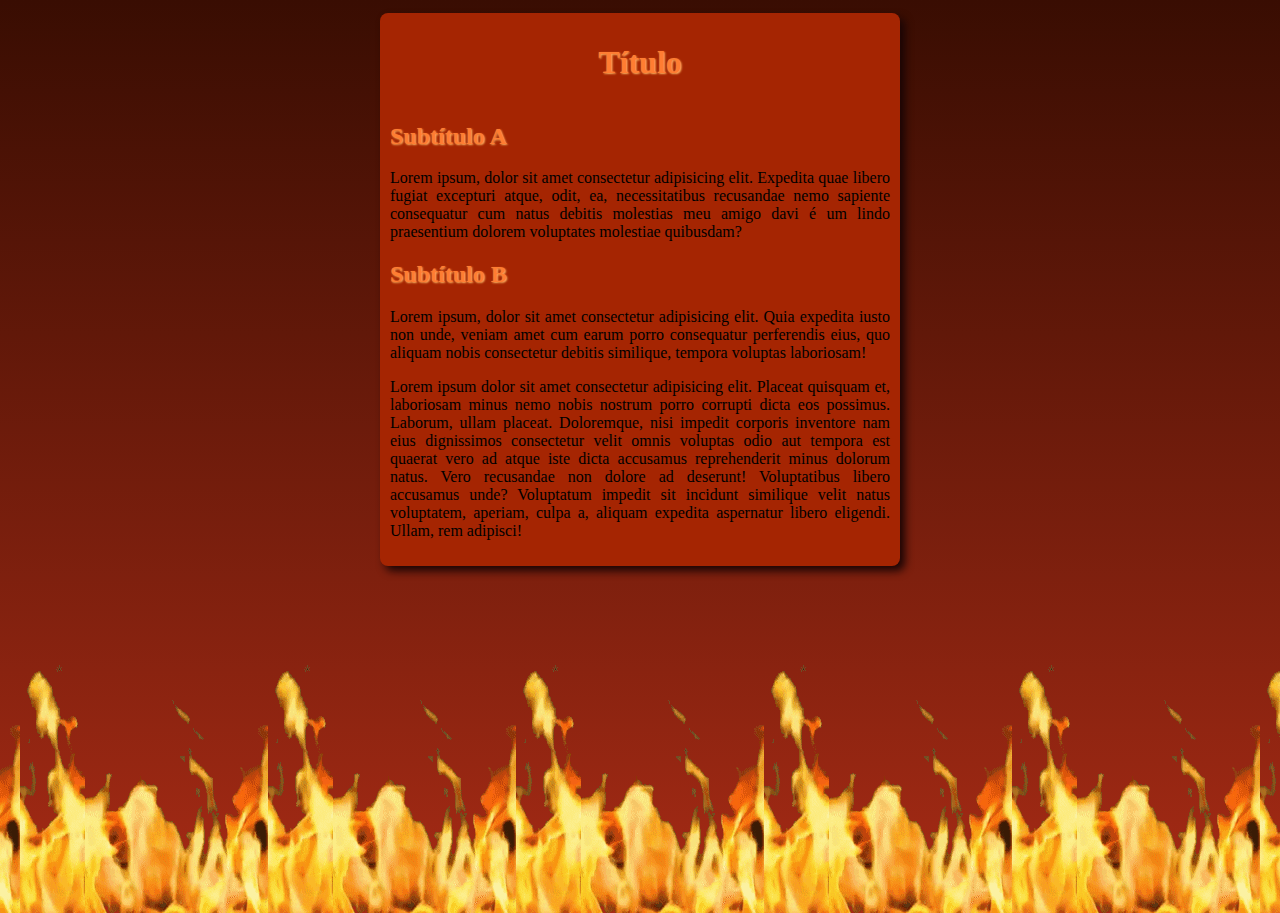
<file: flamePage/index.html>
<html lang="pt-BR">
    <head>
        <meta charset="UTF-8">
        <meta http-equiv="X-UA-Compatible" content="IE=edge">
        <meta name="viewport" content="width=device-width, initial-scale=1.0">
        <title>My Little Blog</title>
        <link rel="stylesheet" href="style.css">
    </head>
    <body>
        <div class="fire-container">
            <main>
                <div class="centered">
                    <h1>Título</h1>
                </div>
                <h2>Subtítulo A</h2>
                <p>Lorem ipsum, dolor sit amet consectetur adipisicing elit. Expedita quae libero fugiat excepturi atque, odit, ea, necessitatibus recusandae nemo sapiente consequatur cum natus debitis molestias meu amigo davi é um lindo praesentium dolorem voluptates molestiae quibusdam?</p>
                <h2>Subtítulo B</h2>
                <p>Lorem ipsum, dolor sit amet consectetur adipisicing elit. Quia expedita iusto non unde, veniam amet cum earum porro consequatur perferendis eius, quo aliquam nobis consectetur debitis similique, tempora voluptas laboriosam!</p>
                <p>Lorem ipsum dolor sit amet consectetur adipisicing elit. Placeat quisquam et, laboriosam minus nemo nobis nostrum porro corrupti dicta eos possimus. Laborum, ullam placeat. Doloremque, nisi impedit corporis inventore nam eius dignissimos consectetur velit omnis voluptas odio aut tempora est quaerat vero ad atque iste dicta accusamus reprehenderit minus dolorum natus. Vero recusandae non dolore ad deserunt! Voluptatibus libero accusamus unde? Voluptatum impedit sit incidunt similique velit natus voluptatem, aperiam, culpa a, aliquam expedita aspernatur libero eligendi. Ullam, rem adipisci!</p>
            </main>
        </div>
    </body>
</html>
</file>
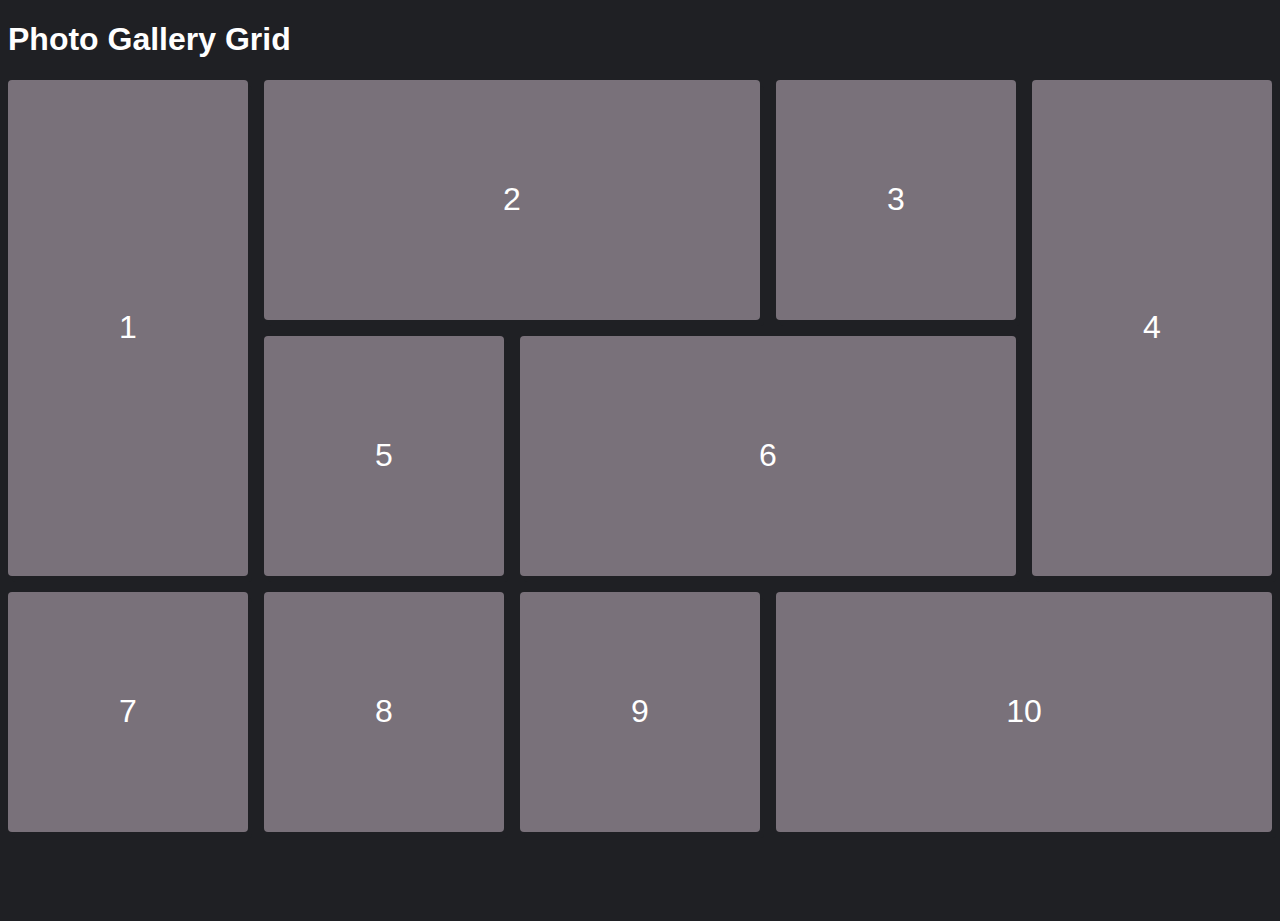
<file: photoGallery/index.html>
<!DOCTYPE html>
<html lang="en">
<head>
    <meta charset="UTF-8">
    <meta http-equiv="X-UA-Compatible" content="IE=edge">
    <meta name="viewport" content="width=device-width, initial-scale=1.0">
    <title>Photo Gallery Grid</title>
    <link rel="stylesheet" href="./photo-grid.css">
    <link rel="stylesheet" href="./base.css">
</head>
<body>
    <h1>Photo Gallery Grid</h1>
    <div class="photo-grid">
        <div class="card card-tall" style="background-image:url('https://images.unsplash.com/photo-1540573133985-87b6da6d54a9?ixlib=rb-1.2.1&ixid=MnwxMjA3fDB8MHxzZWFyY2h8MXx8bW9ua2V5fGVufDB8fDB8fA%3D%3D&auto=format&fit=crop&w=500&q=60')">
            1
        </div>
        <div class="card card-wide" style="background-image:url('https://images.unsplash.com/photo-1657624694552-1fc65825f0cf?ixlib=rb-1.2.1&ixid=MnwxMjA3fDB8MHxwaG90by1wYWdlfHx8fGVufDB8fHx8&auto=format&fit=crop&w=870&q=80')">
            2
        </div>
        <div class="card" style="background-image:url('https://images.unsplash.com/photo-1615038552039-e1b271f14ec8?ixlib=rb-1.2.1&ixid=MnwxMjA3fDB8MHxzZWFyY2h8NHx8bW9ua2V5fGVufDB8fDB8fA%3D%3D&auto=format&fit=crop&w=500&q=60')">
            3
        </div>
        <div class="card card-tall" style="background-image:url('https://images.unsplash.com/photo-1605559911160-a3d95d213904?ixlib=rb-1.2.1&ixid=MnwxMjA3fDB8MHxzZWFyY2h8M3x8bW9ua2V5fGVufDB8fDB8fA%3D%3D&auto=format&fit=crop&w=500&q=60')">
            4
        </div>
        <div class="card" style="background-image:url('https://images.unsplash.com/photo-1570288685280-7802a8f8c4fa?ixlib=rb-1.2.1&ixid=MnwxMjA3fDB8MHxwaG90by1wYWdlfHx8fGVufDB8fHx8&auto=format&fit=crop&w=464&q=80')">
            5
        </div>
        <div class="card card-wide" style="background-image:url('https://images.unsplash.com/photo-1558669038-61057529a54a?ixlib=rb-1.2.1&ixid=MnwxMjA3fDB8MHxwaG90by1wYWdlfHx8fGVufDB8fHx8&auto=format&fit=crop&w=870&q=80')">
            6
        </div>
        <div class="card" style="background-image:url('https://images.unsplash.com/photo-1430462773665-fd261133b47f?ixlib=rb-1.2.1&ixid=MnwxMjA3fDB8MHxwaG90by1wYWdlfHx8fGVufDB8fHx8&auto=format&fit=crop&w=876&q=80')">
            7
        </div>
        <div class="card" style="background-image:url('https://images.unsplash.com/photo-1516750860688-6edafc01087f?ixlib=rb-1.2.1&ixid=MnwxMjA3fDB8MHxwaG90by1wYWdlfHx8fGVufDB8fHx8&auto=format&fit=crop&w=387&q=80')">
            8
        </div>
        <div class="card" style="background-image:url('https://images.unsplash.com/photo-1597098614057-cf64e8d14456?ixlib=rb-1.2.1&ixid=MnwxMjA3fDB8MHxwaG90by1wYWdlfHx8fGVufDB8fHx8&auto=format&fit=crop&w=726&q=80')">
            9
        </div>
        <div class="card card-wide" style="background-image:url('https://images.unsplash.com/photo-1505990460066-c53e79ea18a2?ixlib=rb-1.2.1&ixid=MnwxMjA3fDB8MHxwaG90by1wYWdlfHx8fGVufDB8fHx8&auto=format&fit=crop&w=837&q=80')">
            10
        </div>
    </div>
</body>
</html>
</file>
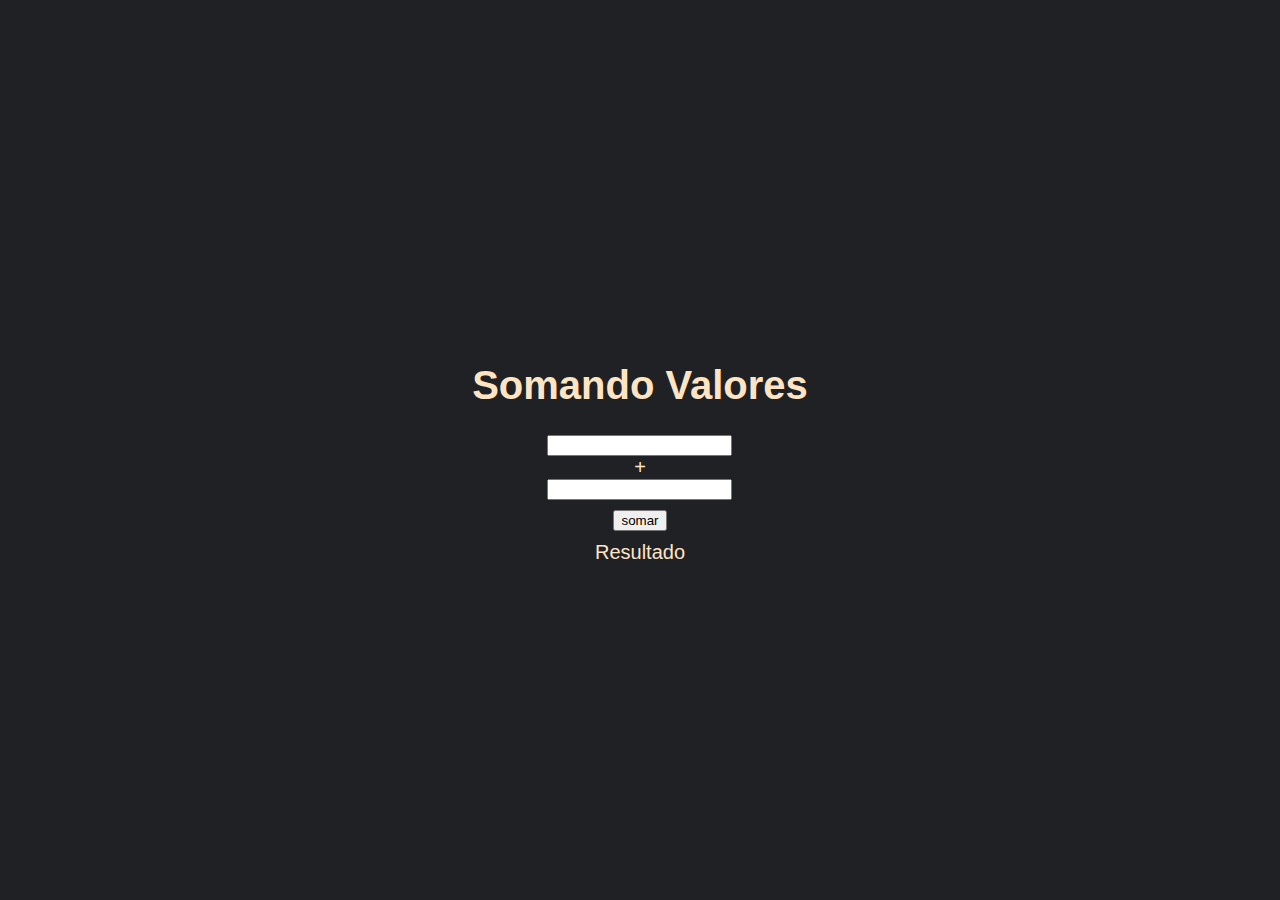
<file: simpleCalc/somando valores (js html e css).html>
<!DOCTYPE html>
<html lang="en">
<head>
    <meta charset="UTF-8">
    <meta http-equiv="X-UA-Compatible" content="IE=edge">
    <meta name="viewport" content="width=device-width, initial-scale=1.0">
    <title>Somando Números</title>
    <style>
        body, html {
            margin: 0;
            height: 100%;
            font: normal 15pt Arial;
            display: flex;
            flex-direction: column;
            justify-content: center;
            align-items: center;
            background-color: #202124;
            color: bisque;
        }
        
        #res {

        }

        #container {
            display: flex;
            flex-direction: column;
            align-items: center;
        }

        #container h1 {

        }

        #somar {
            margin-top: 10px;
            margin-bottom: 10px;
        }
    </style>
</head>
<body>
    <div id="container">
        <h1>Somando Valores</h1>
        <input type="number" name="txtn1" id="txtn1"> +
        <input type="number" name="txtn2" id="txtn2">
        <input id="somar" type="button" value="somar" onclick="somar()">
        <div id="res">Resultado</div>
    </div>

    <script>
        function somar() {
            let tn1 = document.querySelector('#txtn1')
            let tn2 = document.querySelector('#txtn2')
            let res = document.querySelector('#res')
            let n1 = Number(tn1.value)
            let n2 = Number(tn2.value)
            let soma = n1 + n2
            res.innerHTML = `A soma entre ${n1} e ${n2} é <strong>${soma}<strong>`
        }
    </script>
</body>
</html>
</file>
<file: flamePage/style.css>
@charset "UTF-8";
* {
    font-family: Cambria, Cochin, Georgia, Times, 'Times New Roman', serif;
}

.fire-container {
    width: 100vw;
    height: 100vh;
    background: url('./foguinho.gif');
    background-repeat: repeat-x;
    background-position: bottom;
}

main {
    background-color: #A52502;
    box-shadow: 5px 5px 8px #1a0505;
    width: 500px;
    padding: 10px;
    margin: auto;
    border-radius: 0.5em 0.5em 0.5em 0.5em;
    position: relative;
}

.centered {
    width: 100%;
    display: flex;
    justify-content: center;
}

h1, h2 {
    color: #ff7d32;
    text-shadow: 1px 1px 2px #ffb560;
}

p {
    text-align: justify;

}

body {
    margin: 0;
    margin-top: 1%;
    background-image: linear-gradient(to bottom, #390D02, #a72b15);
    overflow: hidden;
}
</file>
<file: photoGallery/photo-grid.css>
.photo-grid {
    display: grid;
    gap: 1rem;

    grid-template-columns: repeat(auto-fill, minmax(240px, 1fr));
    grid-auto-rows: 240px;

    margin-bottom: 200px;
}

@media screen and (min-width: 600px) {
    .card-tall {
        grid-row: span 2 / auto;
    }

    .card-wide {
        grid-column: span 2 / auto;
    }   
}
</file>
<file: photoGallery/base.css>
body {
    background: #1F2024;
    font-family: 'Noto sans', sans-serif;
    color: #fff;
}

body, html {
    height: 100%;
}

.card {
    display: flex;
    flex-direction: column;
    justify-content: center;
    align-items: center;

    font-size: 2rem;
    color: #fff;

    box-shadow: 4px 6px #1F2024;

    height: 100%;
    width: 100%;

    border-radius: 4px;

    transition: all 500ms;

    overflow: hidden;

    background: #79717A;
    background-size: cover;
    background-position: center;
    background-repeat: no-repeat;
}

.card:hover {
    transform: translateY(-3px) scale(1.02);
}
</file>
